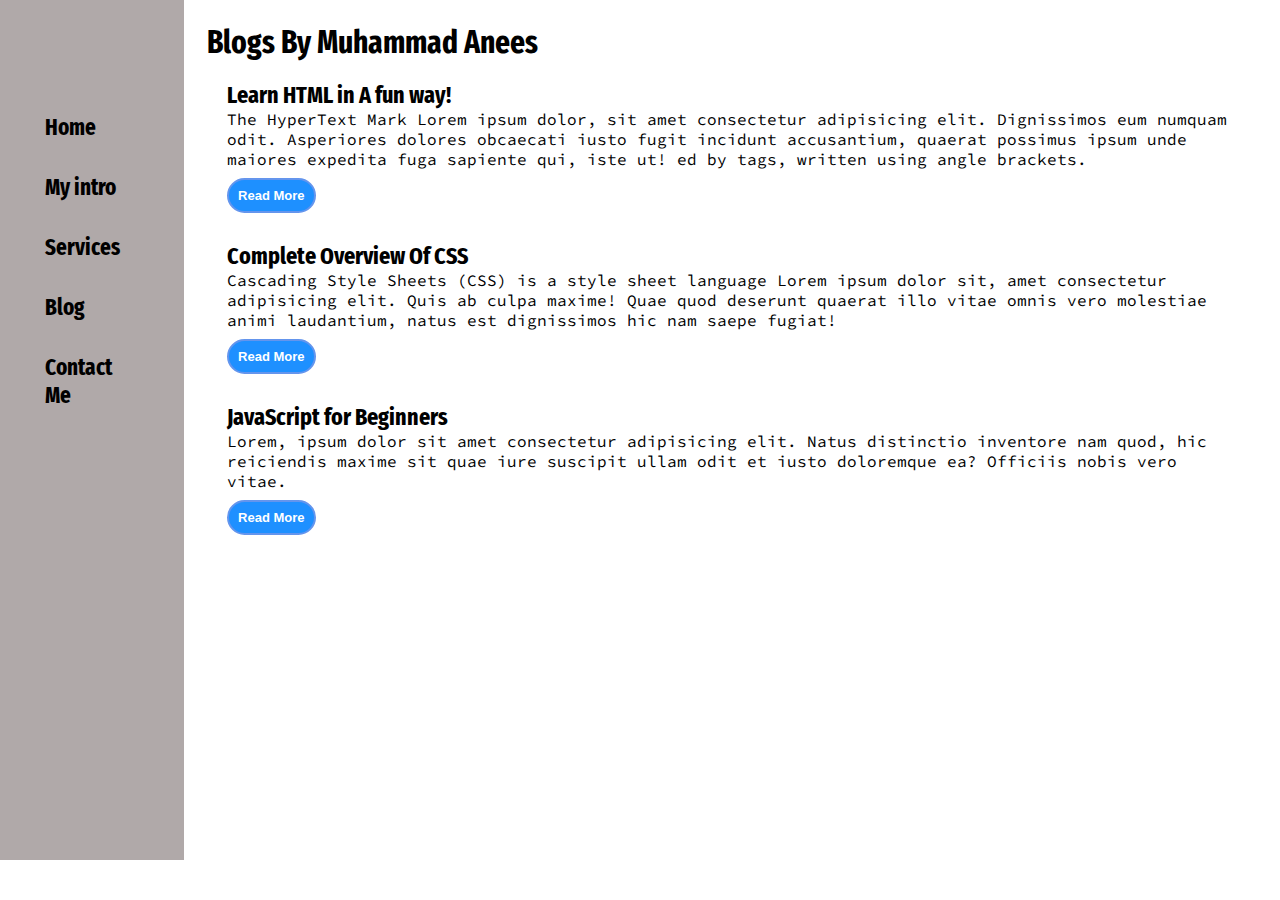
<file: blog.html>
<!DOCTYPE html>
<html lang="en">
<head>
    <meta charset="UTF-8">
    <meta http-equiv="X-UA-Compatible" content="IE=edge">
    <meta name="viewport" content="width=device-width, initial-scale=1.0">
    <link rel="stylesheet" href="style.css">
    <title>Muhammad Anees</title>
</head>
<body>
<div class="container">
    <div class="slidebar">
        
        <nav>
            <ul>
                <li><a href="/"> Home</a></li>
                <li><a href="/intro.html"> My intro</a></li>
                <li><a href="/services.html"> Services</a></li>
                <li><a href="/blog.html"> Blog</a></li>
                <li><a href="/Contact.html"> Contact Me</a></li>
            </ul>
        </nav>
    </div>
    <div class="main">
        <div class="BlogContainer">
            <h1>Blogs By Muhammad Anees</h1>
            <div class="blogitem">
                <h2>Learn HTML in A fun way!</h2>
                <p>The HyperText Mark Lorem ipsum dolor, sit amet consectetur adipisicing elit. Dignissimos eum numquam odit. Asperiores dolores obcaecati iusto fugit incidunt accusantium, quaerat possimus ipsum unde maiores expedita fuga sapiente qui, iste ut! ed by tags, written using angle brackets.</p>
                <button class="btn btn-sm">Read More</button>
        </div>

                    <div class="blogitem">
                        <h2>Complete Overview Of CSS</h2>
                        <p>Cascading Style Sheets (CSS) is a style sheet language Lorem ipsum dolor sit, amet consectetur adipisicing elit. Quis ab culpa maxime! Quae quod deserunt quaerat illo vitae omnis vero molestiae animi laudantium, natus est dignissimos hic nam saepe fugiat!</p>
                            <button class="btn btn-sm">Read More</button>
                    </div>    

                    <div class="blogitem">
                        <h2>JavaScript for Beginners</h2>
                        <p>Lorem, ipsum dolor sit amet consectetur adipisicing elit. Natus distinctio inventore nam quod, hic reiciendis maxime sit quae iure suscipit ullam odit et iusto doloremque ea? Officiis nobis vero vitae.</p>
                            <button class="btn btn-sm">Read More</button>
                    </div>

           
            
            
          
        </div>
    </div>
</div>  
</body>
</html>
</file>
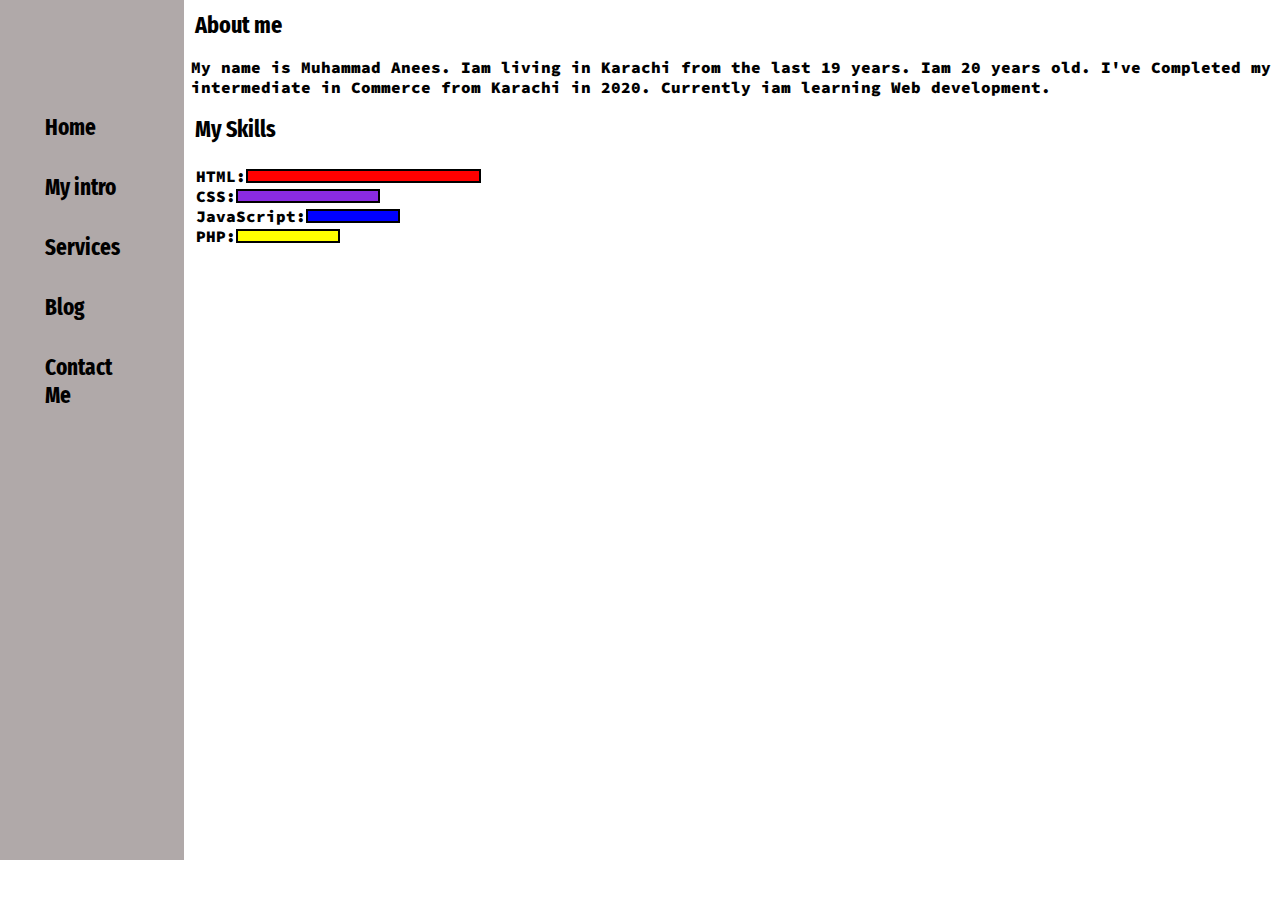
<file: intro.html>
<!DOCTYPE html>
<html lang="en">

<head>
    <meta charset="UTF-8">
    <meta http-equiv="X-UA-Compatible" content="IE=edge">
    <meta name="viewport" content="width=device-width, initial-scale=1.0">
    <link rel="stylesheet" href="style.css">
    <title>Muhammad Anees</title>
</head>

<body>
    <div class="container">
        <div class="slidebar">

            <nav>
                <ul>
                    <li><a href="/"> Home</a></li>
                    <li><a href="/intro.html"> My intro</a></li>
                    <li><a href="/services.html"> Services</a></li>
                    <li><a href="/blog.html"> Blog</a></li>
                    <li><a href="/Contact.html"> Contact Me</a></li>
                </ul>
            </nav>
        </div>
        <div class="main">

            <div class="intro">
                <h2>About me</h2>
                <p>My name is Muhammad Anees. Iam living in Karachi from the last 19 years. Iam 20 years old. I've
                    Completed my intermediate in Commerce from Karachi in 2020. Currently iam learning Web
                    development.</p>
                <h2>My Skills</h2>
                <div class="skillcontainer">
                    <div class="skillitem">HTML: <div class="skill hundred "></div></div>
                    <div class="skillitem">CSS: <div class="skill fifty"></div></div>
                   <div class="skillitem">JavaScript: <div class="skill S5"></div></div>
                    <div class="skillitem">PHP: <div class="skill two5"></div></div>
                </div>
            </div>

        </div>
    </div>
</body>

</html>
</file>
<file: style.css>
@import url("https://fonts.googleapis.com/css2?family=Fira+Sans+Extra+Condensed:wght@500&family=Supermercado+One&display=swap");

@import url("https://fonts.googleapis.com/css2?family=Fira+Sans+Extra+Condensed:wght@500&family=Source+Code+Pro:wght@300&display=swap");

* {
  margin: 0%;
  padding: 0%;
}

.slidebar {
  background-color: rgba(172, 165, 165, 0.952);
  
  font-family: "Fira Sans Extra Condensed", sans-serif;
  
height: 84vh;
  
}

.slidebar nav {
  padding: 45px;
}

.slidebar nav li {
  list-style: none;
  font-size: 23px;
  padding: 16px 0;
  font-weight: bolder;
}

.slidebar nav li a {
  text-decoration: none;
  color: black;
}

.main {
  /* background-color: yellow; */
  width: 87vw;
}

.container {
  display: flex;
}

.infoContainer {
  /* background-color: rgba(168, 18, 156, 0.897); */
  height: 58vh;
  width: 76vw;
  margin: 94px;
  display: flex;
  justify-content: space-around;
  /* position:  sticky; */
}

.devInfo {
  display: flex;
  justify-content: center;
  flex-direction: column;
  font-family: "Fira Sans Extra Condensed", sans-serif;
  font-family: "Source Code Pro", monospace;
}
.hello {
  font-size: 52px;
}
.name {
  font-size: 39px;
  font-weight: bold;
  font-family: "Fira Sans Extra Condensed", sans-serif;
}
.about {
  font-size: 25px;
}

.moreabout {
  font-size: 14px;
  font-family: "Fira Sans Extra Condensed", sans-serif;
  margin-top: 15px;
}

.buttons {
  margin-top: 34px;
}

.btn {
  /* margin-top: 34px; */
  border-radius: 22px;
  padding: 9px 14px;
  color: white;
  background-color: dodgerblue;
  font-weight: bold;
  font-size: 15px;
  margin: 0 3px;
  cursor: pointer;
  border: 2px solid cornflowerblue;
  /* width: 22px; */
}

.btn:hover {
  background-color: darkcyan;
  font-style: italic;
}

.devPic img {
  height: 58vh;
}

.contactform {
  padding: 0 34px;
  padding-top: 90px;
  font-family: "Fira Sans Extra Condensed", sans-serif;
  /* font-weight: bolder; */
}

.slidebar {
  padding: 52px 0px;
}

.contactform h1 {
  /* font-family: "Source Code Pro", monospace; */
  padding: 12px 0;
  /* font-weight: bolder; */
  font-size: 48px;
}

.contactform form div {
  padding: 10px 0px;
  display: flex;
  flex-direction: column;
}

.contactform form div input {
  padding: 3px;
  width: 26vw;
  margin: 6px 0 0 0;
  border-radius: 5px;
}

#emailHelp {
  font-size: 11px;
  color: midnightblue;
  margin: 0 5px;
}

#form-check {
  flex-direction: row;
}

#form-check input {
  width: 24px;
  margin: 2.5px 0;
}


.btn-sm{
    font-size: 13px;
    padding: 8px 9px;
    margin: 9px 0;
}

.blogitem{
  margin: 20px;
  font-family: "Fira Sans Extra Condensed", sans-serif;
  
}

.BlogContainer{
  font-family: "Fira Sans Extra Condensed", sans-serif;
  margin: 23px;
}

.blogitem p{
  font-family: "Source Code Pro", monospace;

}

.intro{
  font-family: "Source Code Pro", monospace;
  /* padding: 10px; */
  font-weight: 900;
}

.intro h2{
  font-family: "Fira Sans Extra Condensed", sans-serif;
  margin: 11px; 
  /* font-weight: 800; */

}

.intro p{
  padding: 7px;
}
.skill{
  width: 231px;
  background-color: red;
  height: 10px;
  border: 2px solid black;

}

.skillcontainer{
  padding: 12px;
  /* display: flex; */
  /* border: 2px solid black; */

}

.skillitem{
  display: flex;
  align-items: center;
  /* border: 2px solid black; */
}

.hundred{
  width: 287;
}

.fifty{
  width: 140px;
  background-color: blueviolet;
}

.S5{
  width: 90px;
  background-color: blue;
}

.two5{
  width: 100px  ;
  background-color: yellow;
}

}

.hamburger{
position: absolute;
cursor: pointer;
top: 10px;
left: 10px;
}
</file>
